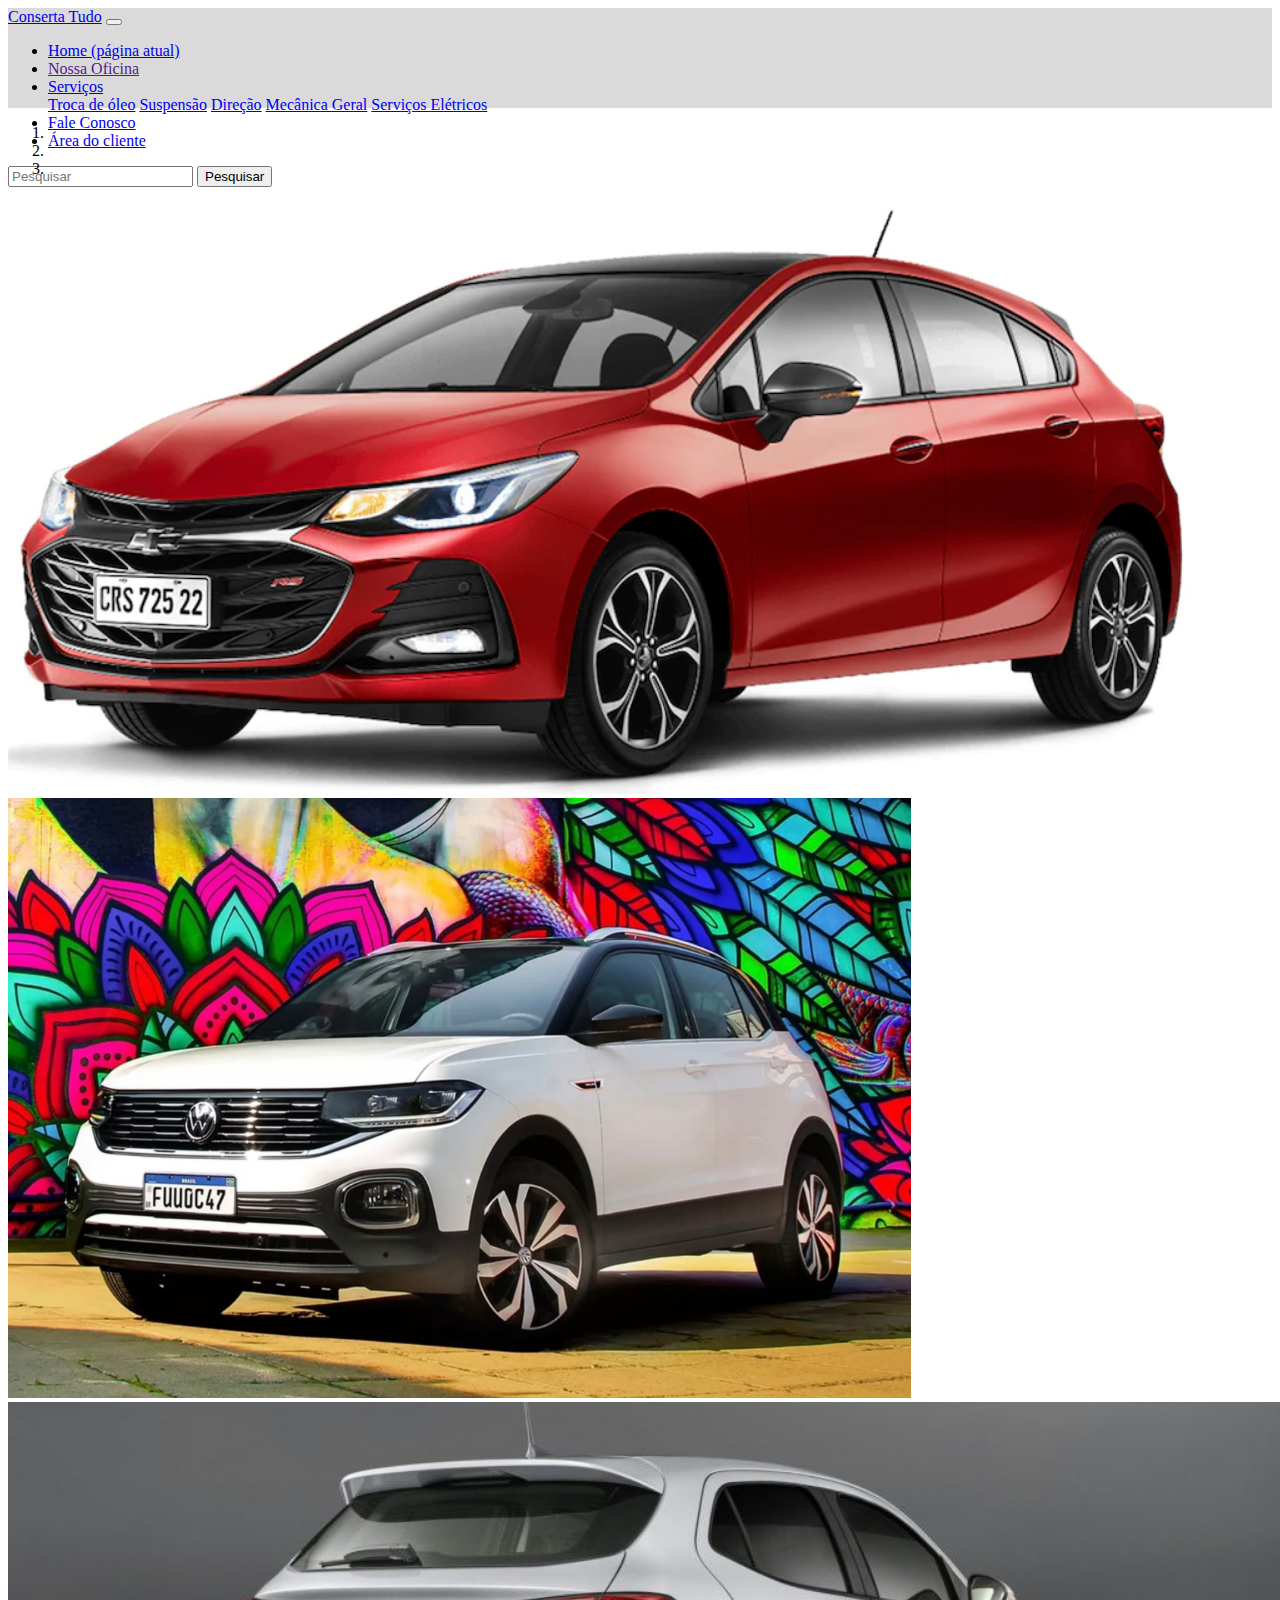
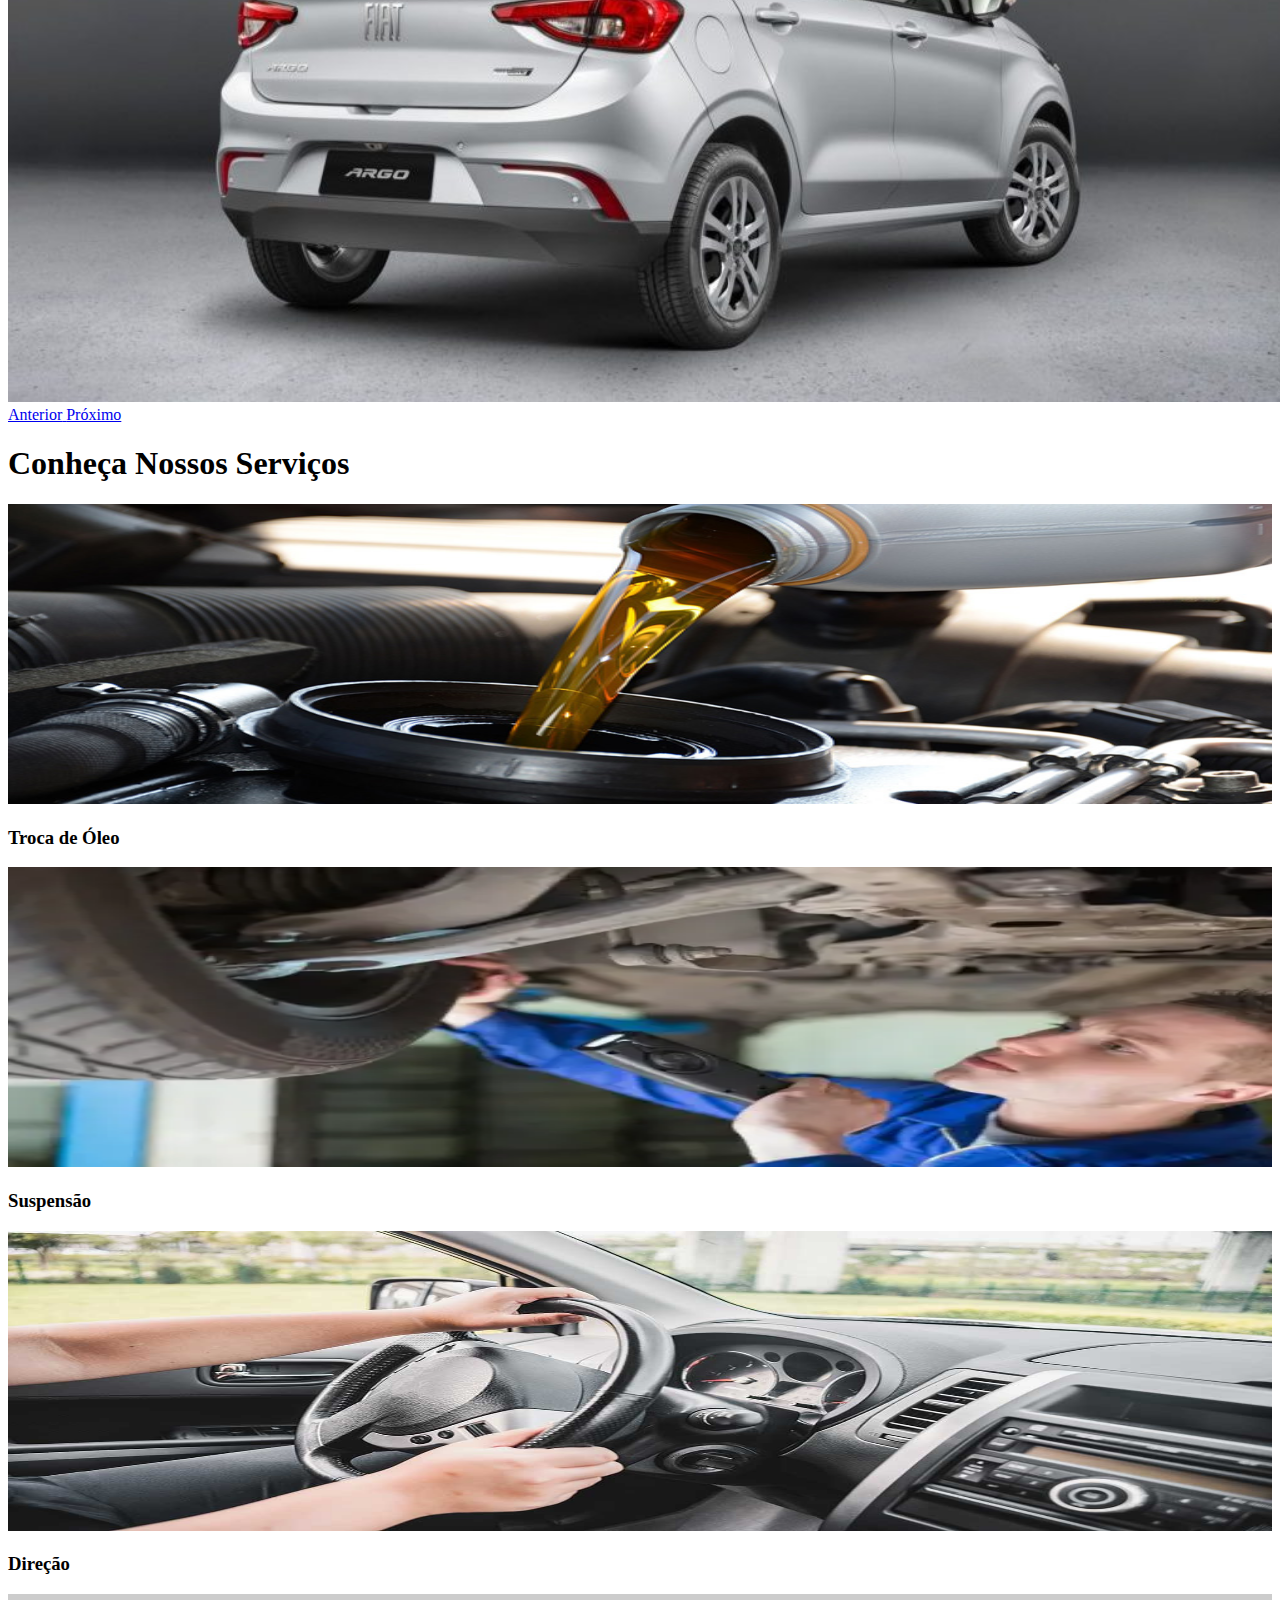
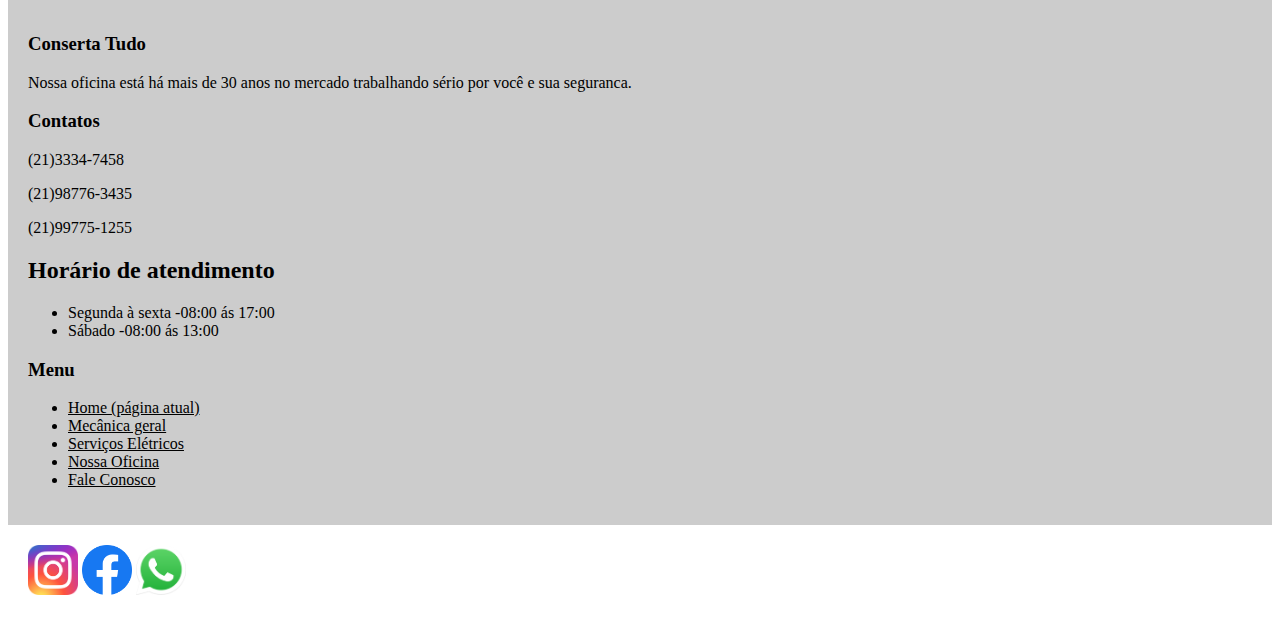
<file: Mulheresnoite1-main/index.html>
<!DOCTYPE html>
<html lang="pt-br">
  <head>
    <!-- Meta tags Obrigatórias -->
    <meta charset="utf-8">
    <meta name="viewport" content="width=device-width, initial-scale=1, shrink-to-fit=no">

    <!-- Bootstrap CSS -->
    <link rel="stylesheet" href="https://stackpath.bootstrapcdn.com/bootstrap/4.1.3/css/bootstrap.min.css" integrity="sha384-MCw98/SFnGE8fJT3GXwEOngsV7Zt27NXFoaoApmYm81iuXoPkFOJwJ8ERdknLPMO" crossorigin="anonymous">
    
    <link rel="stylesheet" href="style.css">

    <title>Oficina Conserta Tudo</title>
  </head>
  <body>
    <div class="container-fluid">
        <div class="row">
            <div class="col-md-12">
                <nav class="navbar navbar-expand-lg navbar-light bg-light menu">
                    <a class="navbar-brand" href="#">Conserta Tudo</a>
                    <button class="navbar-toggler" type="button" data-toggle="collapse" data-target="#conteudoNavbarSuportado" aria-controls="conteudoNavbarSuportado" aria-expanded="false" aria-label="Alterna navegação">
                      <span class="navbar-toggler-icon"></span>
                    </button>
                  
                    <div class="collapse navbar-collapse" id="conteudoNavbarSuportado">
                      <ul class="navbar-nav mr-auto">
                        <li class="nav-item active">
                          <a class="nav-link" href="#">Home <span class="sr-only">(página atual)</span></a>
                        </li>
                        <li class="nav-item">
                          <a class="nav-link" href="">Nossa Oficina</a>
                        </li>
                        <li class="nav-item dropdown">
                          <a class="nav-link dropdown-toggle" href="#" id="navbarDropdown" role="button" data-toggle="dropdown" aria-haspopup="true" aria-expanded="false">
                           Serviços
                          </a>
                          <div class="dropdown-menu" aria-labelledby="navbarDropdown">
                            <a class="dropdown-item" href="#">Troca de óleo</a>
                            <a class="dropdown-item" href="#">Suspensão</a>
                            <a class="dropdown-item" href="#">Direção</a>
                            <a class="dropdown-item" href="#">Mecânica Geral</a>                           
                            <a class="dropdown-item" href="#">Serviços Elétricos</a>
                          </div>
                        </li>
                        <li class="nav-item">
                          <a class="nav-link" href="#">Fale Conosco</a>
                        </li>
                        <li class="nav-item">
                          <a class="nav-link" href="#">Área do cliente</a>
                        </li>
                      </ul>
                      <form class="form-inline my-2 my-lg-0">
                        <input class="form-control mr-sm-2" type="search" placeholder="Pesquisar" aria-label="Pesquisar">
                        <button class="btn btn-outline-success my-2 my-sm-0" type="submit">Pesquisar</button>
                      </form>
                    </div>
                  </nav>
            </div>
            
        </div>
    </div>

    <div class="container-fluid">
        <div class="row text-center carrossel">
            <div class="col-md-12">
                <div id="carouselExampleIndicators" class="carousel slide" data-ride="carousel">
                    <ol class="carousel-indicators">
                      <li data-target="#carouselExampleIndicators" data-slide-to="0" class="active"></li>
                      <li data-target="#carouselExampleIndicators" data-slide-to="1"></li>
                      <li data-target="#carouselExampleIndicators" data-slide-to="2"></li>
                    </ol>
                    <div class="carousel-inner">
                      <div class="carousel-item active">
                        <img class="d-block w-100" src="imagens/carro1.webp" alt="Primeiro Slide">
                      </div>
                      <div class="carousel-item">
                        <img class="d-block w-100" src="imagens/carro2.jpg" alt="Segundo Slide">
                      </div>
                      <div class="carousel-item">
                        <img class="d-block w-100" src="imagens/carro3.jpeg" alt="Terceiro Slide">
                      </div>
                    </div>
                    <a class="carousel-control-prev" href="#carouselExampleIndicators" role="button" data-slide="prev">
                      <span class="carousel-control-prev-icon" aria-hidden="true"></span>
                      <span class="sr-only">Anterior</span>
                    </a>
                    <a class="carousel-control-next" href="#carouselExampleIndicators" role="button" data-slide="next">
                      <span class="carousel-control-next-icon" aria-hidden="true"></span>
                      <span class="sr-only">Próximo</span>
                    </a>
                  </div>
            </div>
            
        </div>
    </div>

    <div class="container-fluid">
        <div class="row text-center">
            <div class="col-md-12">
               <h1>Conheça Nossos Serviços</h1>
            </div>
            
        </div>
    </div>

    <div class="container-fluid">
        <div class="row text-center servicos">
            <div class="col-md-4">
               <img src="imagens/oleo.jpg" class="img-fluid">
               <h3>Troca de Óleo</h3>
            </div>

            <div class="col-md-4">
                <img src="imagens/suspensão.webp" class="img-fluid">
                <h3>Suspensão</h3>
            </div>

            <div class="col-md-4">
                <img src="imagens/direcao.jpg" class="img-fluid">
                <h3>Direção</h3>
            </div>
            
        </div>
    </div>


    <div class="container-fluid">
      <div class="row text-center footer">
          <div class="col-md-3">
            <h3>Conserta Tudo</h3>
            <p>Nossa oficina está há mais de 30 anos no mercado trabalhando sério por você e sua seguranca.</p>
          </div>

          <div class="col-md-3">
              <h3>Contatos </h3>
                <p>(21)3334-7458</p>
                  <p>(21)98776-3435</p>
                    <p>(21)99775-1255</p>                     
               
          </div>

          <div class="col-md-3">
              <h2>Horário de atendimento </h2>
              <ul>
                <LI> Segunda à sexta -08:00 ás 17:00</LI>
                <LI>Sábado -08:00 ás 13:00</LI>

            

              </ul>
            </div>

            <div class="col-md-3">
                <h3>Menu</h2>
               <ul class="navbar-nav mr-auto menu2">
                        <li class="nav-item active">
                          <a class="nav-link" href="#">Home <span class="sr-only">(página atual)</span></a>
                        </li>
                        
                        <li class="nav-item">
                          <a class="nav-link" href="#">Mecânica geral</a>
                        </li><li class="nav-item">
                          <a class="nav-link" href="#">Serviços Elétricos</a>
                        </li><li class="nav-item">
                          <a class="nav-link" href="#">Nossa Oficina</a>
                        </li>
                        <li class="nav-item">
                          <a class="nav-link" href="#">Fale Conosco</a>
                        </li>
                      </ul>
            </div>
            
        </div>

        <div class="row text-center sociais">

          <div class="col-md-12">
          
          <a href="#"><img src="imagens/instagram-logo.png"></a>
          <a href="#"><img src="imagens/facebook-logo-3-1.png"></a>
          <a href="#"><img src="imagens/whatsapp-logo-1.png"></a>
          
          </div>
        </div>
    </div>













    <!-- JavaScript (Opcional) -->
    <!-- jQuery primeiro, depois Popper.js, depois Bootstrap JS -->
    <script src="https://code.jquery.com/jquery-3.3.1.slim.min.js" integrity="sha384-q8i/X+965DzO0rT7abK41JStQIAqVgRVzpbzo5smXKp4YfRvH+8abtTE1Pi6jizo" crossorigin="anonymous"></script>
    <script src="https://cdnjs.cloudflare.com/ajax/libs/popper.js/1.14.3/umd/popper.min.js" integrity="sha384-ZMP7rVo3mIykV+2+9J3UJ46jBk0WLaUAdn689aCwoqbBJiSnjAK/l8WvCWPIPm49" crossorigin="anonymous"></script>
    <script src="https://stackpath.bootstrapcdn.com/bootstrap/4.1.3/js/bootstrap.min.js" integrity="sha384-ChfqqxuZUCnJSK3+MXmPNIyE6ZbWh2IMqE241rYiqJxyMiZ6OW/JmZQ5stwEULTy" crossorigin="anonymous"></script>
  </body>
</html>
</file>
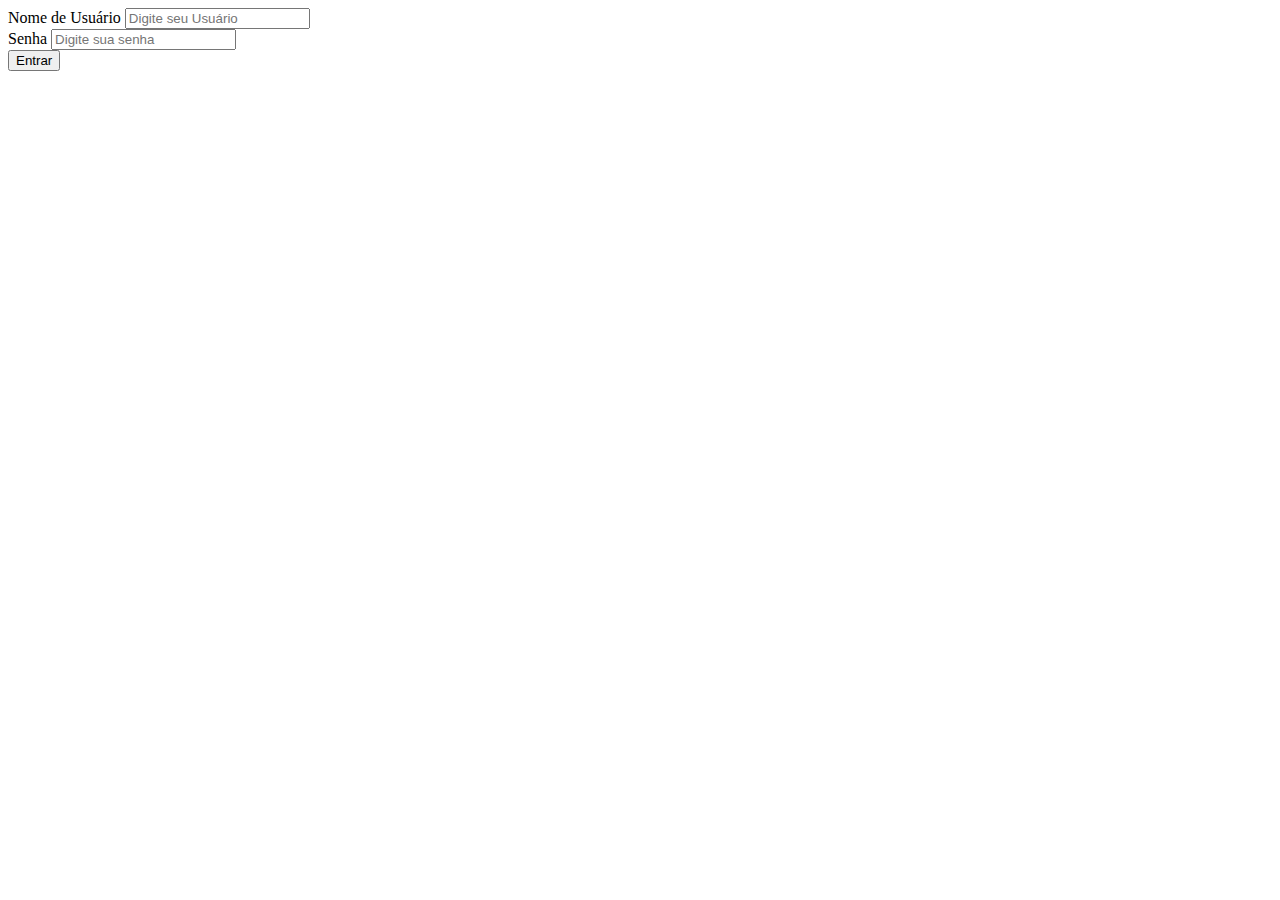
<file: login.html>
<!DOCTYPE html>
<html lang="pt-br">
  <head>
    <!-- Meta tags Obrigatórias -->
    <meta charset="utf-8">
    <meta name="viewport" content="width=device-width, initial-scale=1, shrink-to-fit=no">

    <!-- Bootstrap CSS -->
    <link rel="stylesheet" href="https://stackpath.bootstrapcdn.com/bootstrap/4.1.3/css/bootstrap.min.css" integrity="sha384-MCw98/SFnGE8fJT3GXwEOngsV7Zt27NXFoaoApmYm81iuXoPkFOJwJ8ERdknLPMO" crossorigin="anonymous">
    
    <link rel="stylesheet" href="style.css">

    <title>Oficina Conserta Tudo</title>
  </head>
  <body>
    <div class="container">
        <div class="row">
            <div class="col-md-3"></div>
            <div class="col-md-6">
    <form action="#" method="post" class="login">
        <div class="form-group">
            <label for="usuario">Nome de Usuário</label>
            <input type="text" class="form-control" id="" name="usuario" placeholder="Digite seu Usuário">
        </div>
        <div class="form-group">
            <label for="senha">Senha</label>
            <input type="password" class="form-control" id="" name="senha" placeholder="Digite sua senha">
        </div>
        <button type="submit" class="btn btn-primary">Entrar</button>
        <div class="col-md-3"></div>
    </div>
    </div>
    </div>
    </form>





      <!-- JavaScript (Opcional) -->
    <!-- jQuery primeiro, depois Popper.js, depois Bootstrap JS -->
    <script src="https://code.jquery.com/jquery-3.3.1.slim.min.js" integrity="sha384-q8i/X+965DzO0rT7abK41JStQIAqVgRVzpbzo5smXKp4YfRvH+8abtTE1Pi6jizo" crossorigin="anonymous"></script>
    <script src="https://cdnjs.cloudflare.com/ajax/libs/popper.js/1.14.3/umd/popper.min.js" integrity="sha384-ZMP7rVo3mIykV+2+9J3UJ46jBk0WLaUAdn689aCwoqbBJiSnjAK/l8WvCWPIPm49" crossorigin="anonymous"></script>
    <script src="https://stackpath.bootstrapcdn.com/bootstrap/4.1.3/js/bootstrap.min.js" integrity="sha384-ChfqqxuZUCnJSK3+MXmPNIyE6ZbWh2IMqE241rYiqJxyMiZ6OW/JmZQ5stwEULTy" crossorigin="anonymous"></script>
  </body>
</html>
</file>
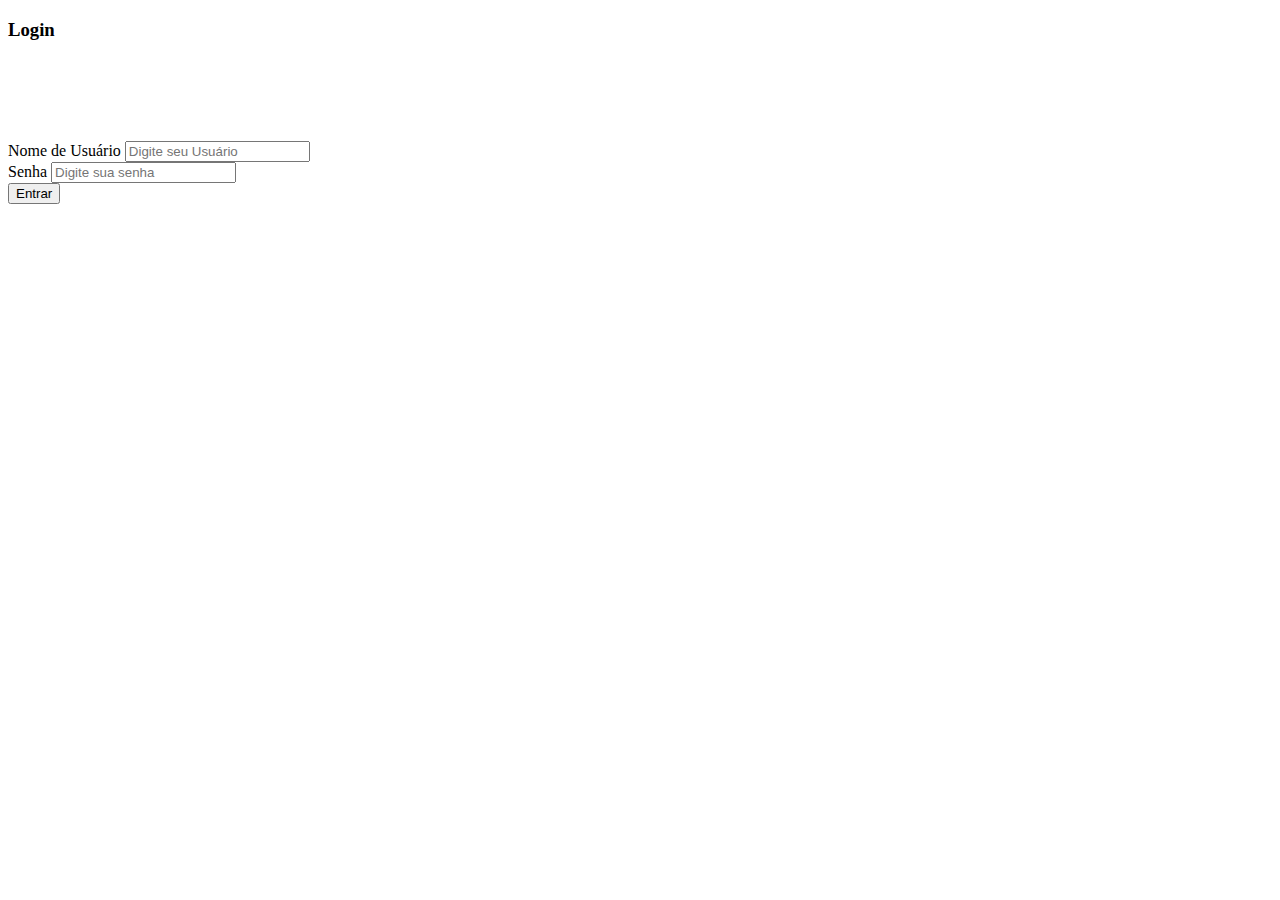
<file: Mulheresnoite1-main/login.html>
<!DOCTYPE html>
<html lang="pt-br">
  <head>
    <!-- Meta tags Obrigatórias -->
    <meta charset="utf-8">
    <meta name="viewport" content="width=device-width, initial-scale=1, shrink-to-fit=no">

    <!-- Bootstrap CSS -->
    <link rel="stylesheet" href="https://stackpath.bootstrapcdn.com/bootstrap/4.1.3/css/bootstrap.min.css" integrity="sha384-MCw98/SFnGE8fJT3GXwEOngsV7Zt27NXFoaoApmYm81iuXoPkFOJwJ8ERdknLPMO" crossorigin="anonymous">
    
    <link rel="stylesheet" href="style.css">

    <title>Oficina Conserta Tudo</title>
  </head>
  <body>
    <div class="container">
        <div class="row">
            <div class="col-md-3"></div>
            <div class="col-md-6">
              <h3>Login</h3>
    <form action="#" method="post" class="login">
        <div class="form-group">
            <label for="usuario">Nome de Usuário</label>
            <input type="text" class="form-control" id="" name="usuario" placeholder="Digite seu Usuário">
        </div>
        <div class="form-group">
            <label for="senha">Senha</label>
            <input type="password" class="form-control" id="" name="senha" placeholder="Digite sua senha">
        </div>
        <button type="submit" class="btn btn-primary">Entrar</button>
        <div class="col-md-3"></div>
    </div>
    </div>
    </div>
    </form>





      <!-- JavaScript (Opcional) -->
    <!-- jQuery primeiro, depois Popper.js, depois Bootstrap JS -->
    <script src="https://code.jquery.com/jquery-3.3.1.slim.min.js" integrity="sha384-q8i/X+965DzO0rT7abK41JStQIAqVgRVzpbzo5smXKp4YfRvH+8abtTE1Pi6jizo" crossorigin="anonymous"></script>
    <script src="https://cdnjs.cloudflare.com/ajax/libs/popper.js/1.14.3/umd/popper.min.js" integrity="sha384-ZMP7rVo3mIykV+2+9J3UJ46jBk0WLaUAdn689aCwoqbBJiSnjAK/l8WvCWPIPm49" crossorigin="anonymous"></script>
    <script src="https://stackpath.bootstrapcdn.com/bootstrap/4.1.3/js/bootstrap.min.js" integrity="sha384-ChfqqxuZUCnJSK3+MXmPNIyE6ZbWh2IMqE241rYiqJxyMiZ6OW/JmZQ5stwEULTy" crossorigin="anonymous"></script>
  </body>
</html>
</file>
<file: Mulheresnoite1-main/style.css>
.servicos img{
    height:300px;
    width:100%;
}

.carrossel img{
    height:600px;
}
.sociais{
    padding:20px;
}
.sociais img{
    width:50px;
    height:50px;
}
.footer{
    background-color: #ccc;
    padding:20px;
}
.menu2 a {
color:black;
}
.menu{
    background-color: rgba(204, 204, 204, 0.733);
    height: 100px;
}
.login{
    margin-top:100px;
}
.car img{
    width:5px;
    height:5px;
}
</file>
<file: style.css>
.servicos img{
    height:300px;
    width:100%;
}

.carrossel img{
    height:600px;
}
.sociais{
    padding:20px;
}
.sociais img{
    width:50px;
    height:50px;
}
.footer{
    background-color: #ccc;
    padding:20px;
}
.menu2 a {
color:black;
}
.menu{
    background-color: #ccc;
    height: 100px;
}
</file>
